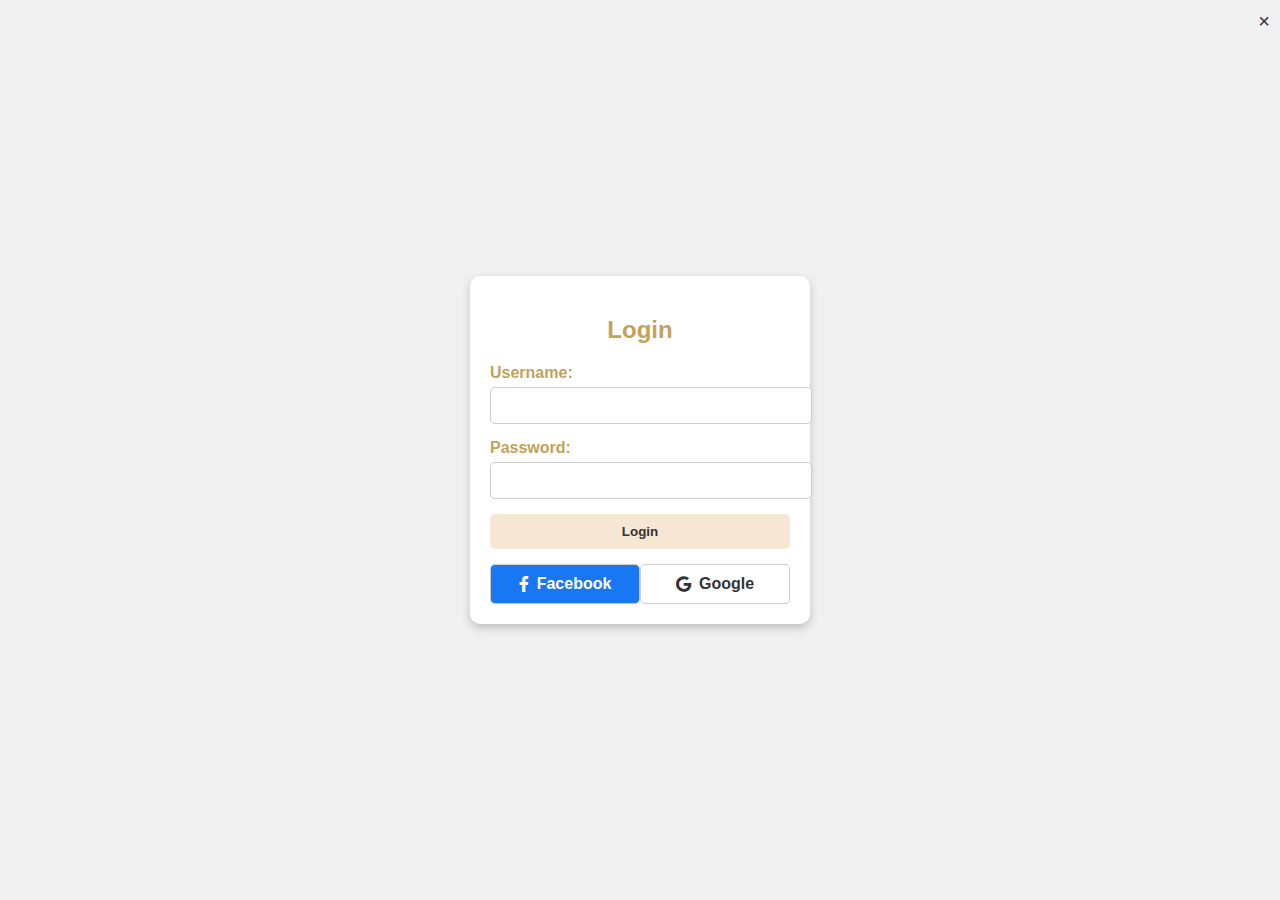
<file: asm/login.html>
<!DOCTYPE html>
<html lang="en">
<head>
  <meta charset="UTF-8">
  <meta name="viewport" content="width=device-width, initial-scale=1.0">
  <title>Login</title>
  <link rel="stylesheet" href="https://cdnjs.cloudflare.com/ajax/libs/font-awesome/6.0.0-beta3/css/all.min.css">
  <style>
    /* CSS styling như ở trên */
    body {
      font-family: Arial, sans-serif;
      display: flex;
      justify-content: center;
      align-items: center;
      height: 100vh;
      margin: 0;
      background-color: #f0f0f0;
    }

    .login-container {
      width: 300px;
      padding: 20px;
      background-color: #fff;
      border-radius: 10px;
      box-shadow: 0 4px 8px rgba(0, 0, 0, 0.2);
      text-align: center;
    }

    .login-container h2 {
      color: #c2a25d;
      margin-bottom: 20px;
    }

    .login-container label {
      font-weight: bold;
      color: #c2a25d;
      display: block;
      margin-bottom: 5px;
      text-align: left;
    }

    .login-container input[type="text"],
    .login-container input[type="password"] {
      width: 100%;
      padding: 10px;
      margin-bottom: 15px;
      border: 1px solid #ccc;
      border-radius: 5px;
    }

    .login-container button {
      width: 100%;
      padding: 10px;
      background-color: #f5e7d4;
      border: none;
      border-radius: 5px;
      font-weight: bold;
      cursor: pointer;
      color: #333;
    }

    .login-container button:hover {
      background-color: #e6d4c3;
    }

    .social-buttons {
      display: flex;
      justify-content: space-between;
      margin-top: 15px;
    }

    .social-buttons .facebook,
    .social-buttons .google {
      width: 48%;
      padding: 10px;
      border-radius: 5px;
      border: 1px solid #ccc;
      cursor: pointer;
      display: flex;
      align-items: center;
      justify-content: center;
      font-weight: bold;
    }

    .social-buttons .facebook {
      background-color: #1877f2;
      color: #fff;
    }

    .social-buttons .google {
      background-color: #fff;
      color: #333;
    }

    .social-buttons i {
      margin-right: 8px;
    }

    .close-btn {
      position: absolute;
      top: 10px;
      right: 10px;
      cursor: pointer;
      font-size: 20px;
      color: #333;
    }
    
    /* Thông báo lỗi */
    .error-message {
      color: red;
      font-size: 14px;
      margin-top: -10px;
      margin-bottom: 10px;
      text-align: left;
    }
  </style>
</head>
<body>
  <div class="login-container">
    <span class="close-btn">&times;</span>
    <h2>Login</h2>
    <form id="loginForm">
      <label for="username">Username:</label>
      <input type="text" id="username" name="username" required>
      <div id="usernameError" class="error-message"></div>

      <label for="password">Password:</label>
      <input type="password" id="password" name="password" required>
      <div id="passwordError" class="error-message"></div>

      <button type="submit">Login</button>
    </form>

    <div class="social-buttons">
      <div class="facebook">
        <i class="fab fa-facebook-f"></i> Facebook
      </div>
      <div class="google">
        <i class="fab fa-google"></i> Google
      </div>
    </div>
  </div>

  <script>
    document.getElementById("loginForm").addEventListener("submit", function(event) {
      event.preventDefault(); 
      const username = document.getElementById("username").value.trim();
      const password = document.getElementById("password").value.trim();

      document.getElementById("usernameError").textContent = "";
      document.getElementById("passwordError").textContent = "";

      let isValid = true;

      if (username === "") {
        document.getElementById("usernameError").textContent = "Please enter your username.";
        isValid = false;
      }


      if (password === "") {
        document.getElementById("passwordError").textContent = "Please enter your password.";
        isValid = false;
      }

      if (isValid) {
        window.location.href = "index.html";
      }
    });
  </script>
</body>
</html>
</file>
